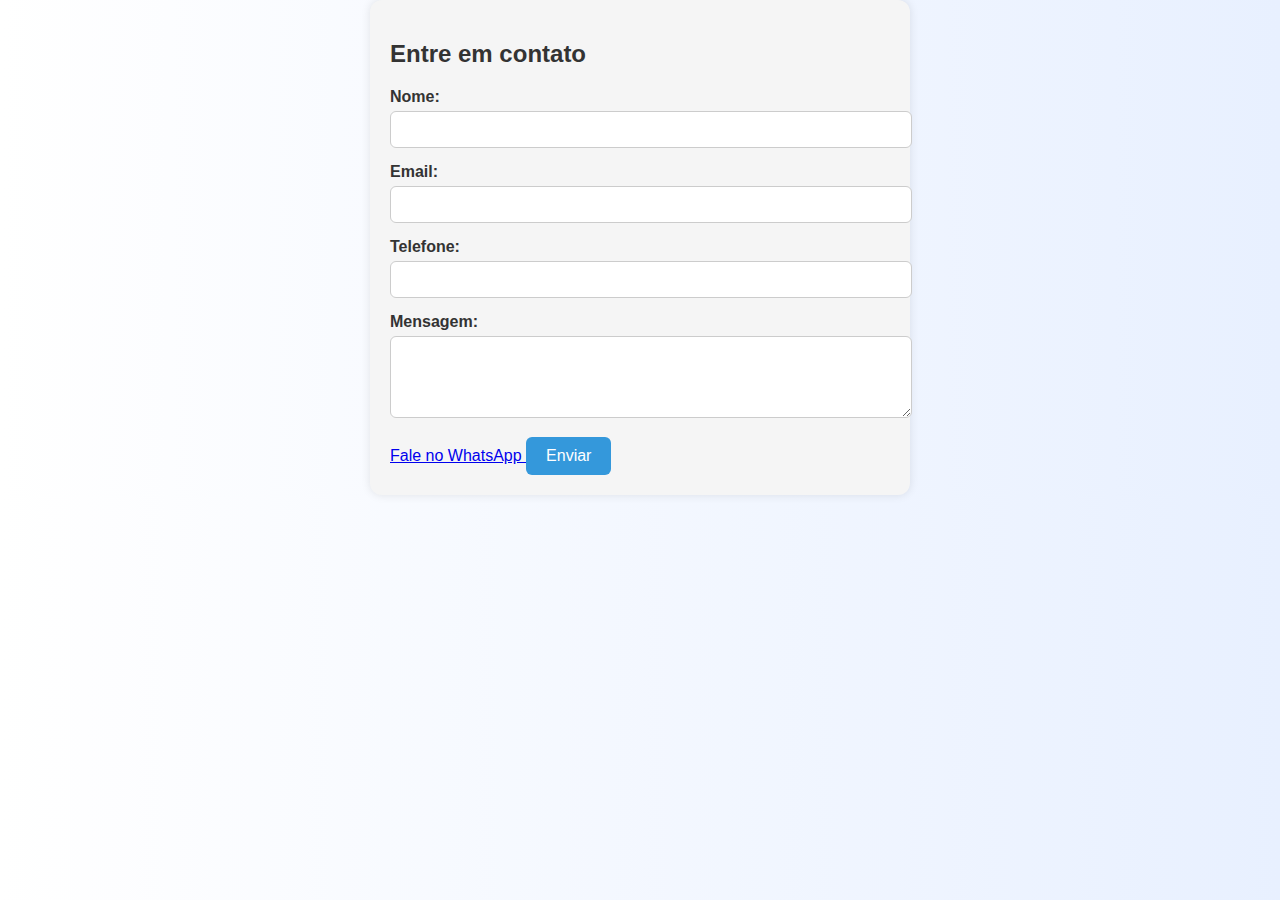
<file: contato.html>
<!DOCTYPE html>
<html lang="pt-br">
<head>
  <meta charset="UTF-8">
  <title>Contato - Derik</title>
  <link rel="stylesheet" href="style.css">
</head>


<body>
  <section class="formulario-contato">
    <h2>Entre em contato</h2>
    <form>
      <label for="nome">Nome:</label>
      <input type="text" id="nome" required>

      <label for="email">Email:</label>
      <input type="email" id="email" required>

      <label for="telefone">Telefone:</label>
      <input type="tel" id="telefone" required>

      <label for="mensagem">Mensagem:</label>
      <textarea id="mensagem" rows="4" required></textarea>

      
        

        <br>
    <a href="https://wa.me/5511999999999?text=Olá,%20gostaria%20de%20falar%20com%20você!" class="whatsapp-link">
      <i class="fa fa-whatsapp"></i> Fale no WhatsApp
    </a>



    <button type="submit">Enviar</button>
  </section>
  
    </form>
  </section>
</body>
</html>
</file>
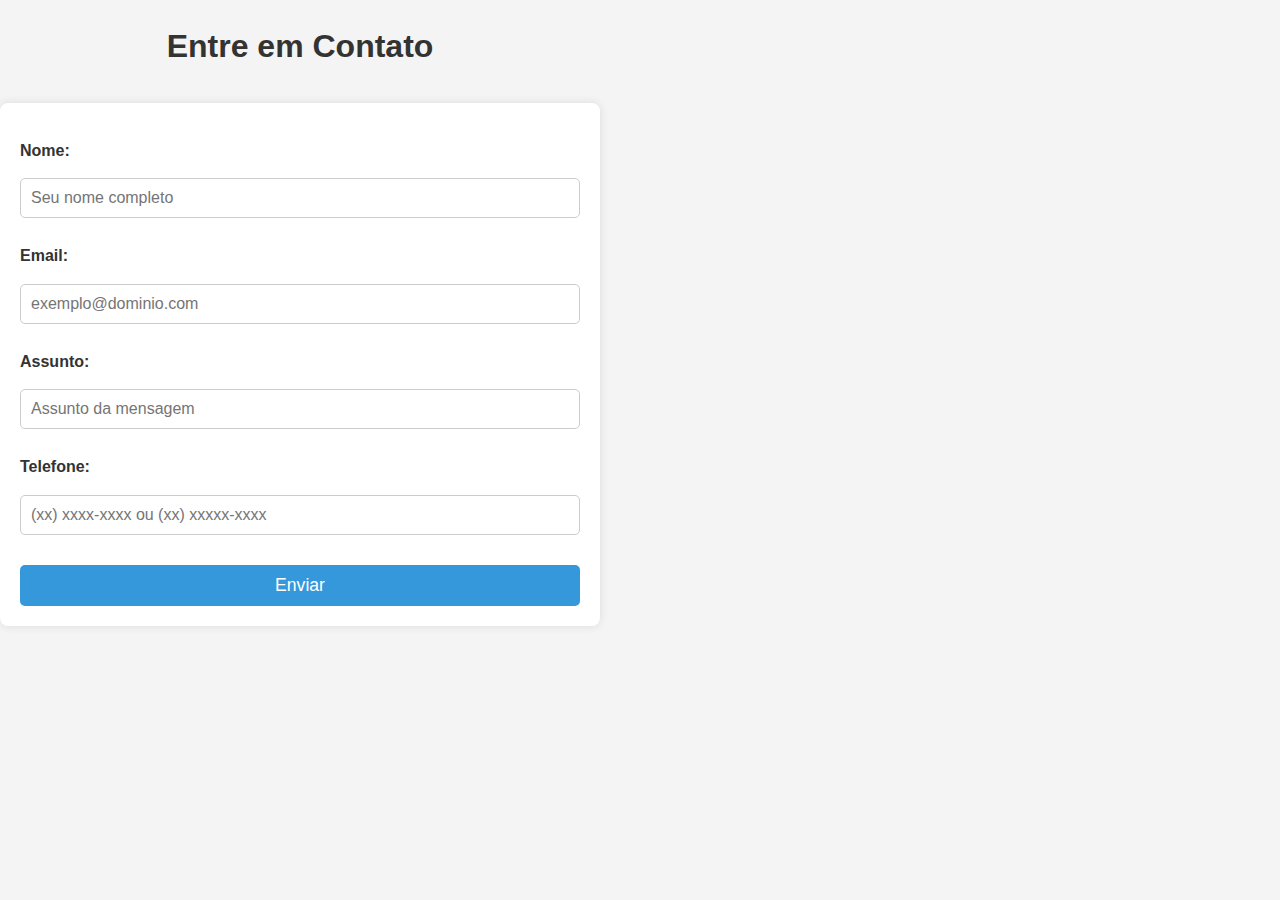
<file: equipe 5 portfolio/contato.html>
<!DOCTYPE html>
<html lang="pt-br">
<head>
  <meta charset="UTF-8" />
  <meta name="viewport" content="width=device-width, initial-scale=1" />
  <title>Contato - Equipe 5 Portfolio</title>
  <link rel="stylesheet" href="style.css" />
  <style>
    /* Estilização básica dentro do HTML para teste rápido */
    body {
      font-family: Arial, sans-serif;
      max-width: 600px;
      margin: 40px auto;
      padding: 0 20px;
      background: #f4f4f4;
      color: #333;
    }
    h1 {
      text-align: center;
      margin-bottom: 30px;
    }
    form {
      background: #fff;
      padding: 20px;
      border-radius: 8px;
      box-shadow: 0 0 10px rgba(0,0,0,0.1);
    }
    label {
      display: block;
      margin-top: 15px;
      font-weight: bold;
    }
    input, textarea {
      width: 100%;
      padding: 10px;
      margin-top: 5px;
      border-radius: 5px;
      border: 1px solid #ccc;
      box-sizing: border-box;
      font-size: 1rem;
    }
    button {
      margin-top: 20px;
      width: 100%;
      padding: 12px;
      background-color: #007BFF;
      border: none;
      border-radius: 5px;
      color: white;
      font-size: 1.1rem;
      cursor: pointer;
      transition: background-color 0.3s ease;
    }
    button:hover {
      background-color: #0056b3;
    }
    .error {
      color: red;
      font-size: 0.9rem;
      margin-top: 5px;
      display: none;
    }
  </style>
</head>
<body>
  <h1>Entre em Contato</h1>
  <form id="contactForm" novalidate>
    <label for="name">Nome:</label>
    <input type="text" id="name" name="name" placeholder="Seu nome completo" required />
    <div class="error" id="nameError">Por favor, informe seu nome.</div>

    <label for="email">Email:</label>
    <input type="email" id="email" name="email" placeholder="exemplo@dominio.com" required />
    <div class="error" id="emailError">Por favor, informe um email válido.</div>

    <label for="subject">Assunto:</label>
    <input type="text" id="subject" name="subject" placeholder="Assunto da mensagem" required />
    <div class="error" id="subjectError">Por favor, informe o assunto.</div>

    <label for="phone">Telefone:</label>
    <input type="tel" id="phone" name="phone" placeholder="(xx) xxxx-xxxx ou (xx) xxxxx-xxxx" pattern="^\(?\d{2}\)?[\s-]?\d{4,5}-?\d{4}$" />
    <div class="error" id="phoneError">Formato de telefone inválido.</div>

    <button type="submit">Enviar</button>
  </form>

  <script>
    const form = document.getElementById('contactForm');

    form.addEventListener('submit', function(event) {
      event.preventDefault();

      // Esconder todos erros antes de validar
      document.querySelectorAll('.error').forEach(el => el.style.display = 'none');

      let valid = true;

      // Validação nome
      const name = form.name.value.trim();
      if (name === '') {
        document.getElementById('nameError').style.display = 'block';
        valid = false;
      }

      // Validação email
      const email = form.email.value.trim();
      const emailPattern = /^[^\s@]+@[^\s@]+\.[^\s@]+$/;
      if (!emailPattern.test(email)) {
        document.getElementById('emailError').style.display = 'block';
        valid = false;
      }

      // Validação assunto
      const subject = form.subject.value.trim();
      if (subject === '') {
        document.getElementById('subjectError').style.display = 'block';
        valid = false;
      }

      // Validação telefone (opcional)
      const phone = form.phone.value.trim();
      if (phone !== '') {
        const phonePattern = /^\(?\d{2}\)?[\s-]?\d{4,5}-?\d{4}$/;
        if (!phonePattern.test(phone)) {
          document.getElementById('phoneError').style.display = 'block';
          valid = false;
        }
      }

      if (valid) {
        alert('Formulário enviado com sucesso! Obrigado pelo contato.');
        form.reset();
      }
    });
  </script>
</body>
</html>
<link rel="stylesheet" href="style.css">
</file>
<file: style.css>
body {
  font-family: 'Segoe UI', sans-serif;
  margin: 0;
  background: linear-gradient(to right, #ffffff, #e8f0ff);
  color: #333;
}

header {
  background-color: #2c3e50;
  color: white;
  padding: 20px;
  text-align: center;
}

nav ul {
  list-style: none;
  padding: 0;
  display: flex;
  justify-content: center;
  flex-wrap: wrap;
}

nav li {
  margin: 10px;
}

nav a {
  color: white;
  text-decoration: none;
  font-weight: bold;
}

section {
  padding: 40px;
  margin: 20px;
  border-radius: 12px;
  background-color: #fff;
  box-shadow: 0 4px 8px rgba(0,0,0,0.1);
}

.skill {
  margin-bottom: 20px;
}

.progress-bar {
  width: 100%;
  height: 20px;
  background-color: #e0e0e0;
  border-radius: 10px;
}

.progress {
  height: 100%;
  background-color: #3498db;
  border-radius: 10px;
}

.depoimento {
  display: flex;
  align-items: center;
  gap: 15px;
  margin-bottom: 15px;
}

.galeria {
  display: flex;
  gap: 15px;
  flex-wrap: wrap;
}

footer {
  text-align: center;
  background-color: #2c3e50;
  color: white;
  padding: 20px;
}

.whatsapp {
  display: inline-block;
  margin-top: 10px;
  color: white;
  text-decoration: none;
  font-size: 18px;
}
.formulario-contato {
  max-width: 500px;
  margin: auto;
  padding: 20px;
  background-color: #f5f5f5;
  border-radius: 12px;
  box-shadow: 0 0 10px rgba(0,0,0,0.1);
}

.formulario-contato label {
  display: block;
  margin-bottom: 5px;
  font-weight: bold;
}

.formulario-contato input,
.formulario-contato textarea {
  width: 100%;
  padding: 10px;
  margin-bottom: 15px;
  border-radius: 6px;
  border: 1px solid #ccc;
}

.formulario-contato button {
  background-color: #3498db;
  color: white;
  padding: 10px 20px;
  border: none;
  border-radius: 6px;
  cursor: pointer;
  font-size: 16px;
}
#depoimentos {
  padding: 40px;
  background-color: #f7f7f7;
}

#depoimentos h2 {
  text-align: center;
  font-size: 32px;
  margin-bottom: 30px;
}

.testimonial {
  display: flex;
  align-items: flex-start;
  margin-bottom: 30px;
  background: #ffffff;
  border-radius: 10px;
  padding: 20px;
  box-shadow: 0 2px 8px rgba(0, 0, 0, 0.1);
}

.testimonial-img {
  width: 100px;
  height: 100px;
  object-fit: cover;
  border-radius: 50%;
  margin-right: 20px;
}

.testimonial-text p {
  margin: 5px 0;
  line-height: 1.4;
}
.gallery {
  display: grid;
  grid-template-columns: repeat(auto-fit, minmax(280px, 1fr));
  gap: 20px;
  padding: 10px 0 30px;
}

.gallery img {
  width: 100%;
  height: 200px;
  object-fit: cover;
  border-radius: 10px;
  box-shadow: 0 4px 8px rgba(0,0,0,0.2);
  transition: transform 0.3s ease;
}

.gallery img:hover {
  transform: scale(1.05);
}
</file>
<file: equipe 5 portfolio/style.css>
body {
  font-family: Arial, sans-serif;
  margin: 0;
  padding: 0;
  line-height: 1.6;
}

header {
  background-color: #333;
  padding: 1em;
}

nav ul {
  display: flex;
  justify-content: center;
  list-style: none;
}

nav ul li {
  margin: 0 15px;
}

nav ul li a {
  color: white;
  text-decoration: none;
}

section {
  padding: 40px;
  max-width: 800px;
  margin: auto;
}

.skill {
  margin-bottom: 20px;
}

.progress-bar {
  background-color: #e0e0e0;
  border-radius: 10px;
  height: 20px;
}

.progress {
  background-color: #3498db;
  height: 100%;
  border-radius: 10px;
}

.galeria {
  display: grid;
  grid-template-columns: repeat(auto-fit, minmax(150px, 1fr));
  gap: 10px;
}

.galeria img {
  width: 100%;
  height: auto;
  border-radius: 10px;
}

.depoimento {
  margin-bottom: 20px;
}

.depoimento img {
  width: 50px;
  border-radius: 50%;
  margin-right: 10px;
}

form {
  display: flex;
  flex-direction: column;
  gap: 10px;
}

form input, form textarea {
  padding: 10px;
  width: 100%;
  border: 1px solid #ccc;
  border-radius: 5px;
}

form button {
  background-color: #3498db;
  color: white;
  padding: 10px;
  border: none;
  border-radius: 5px;
  cursor: pointer;
}

footer {
  background: #333;
  color: white;
  text-align: center;
  padding: 1em;
}
</file>
